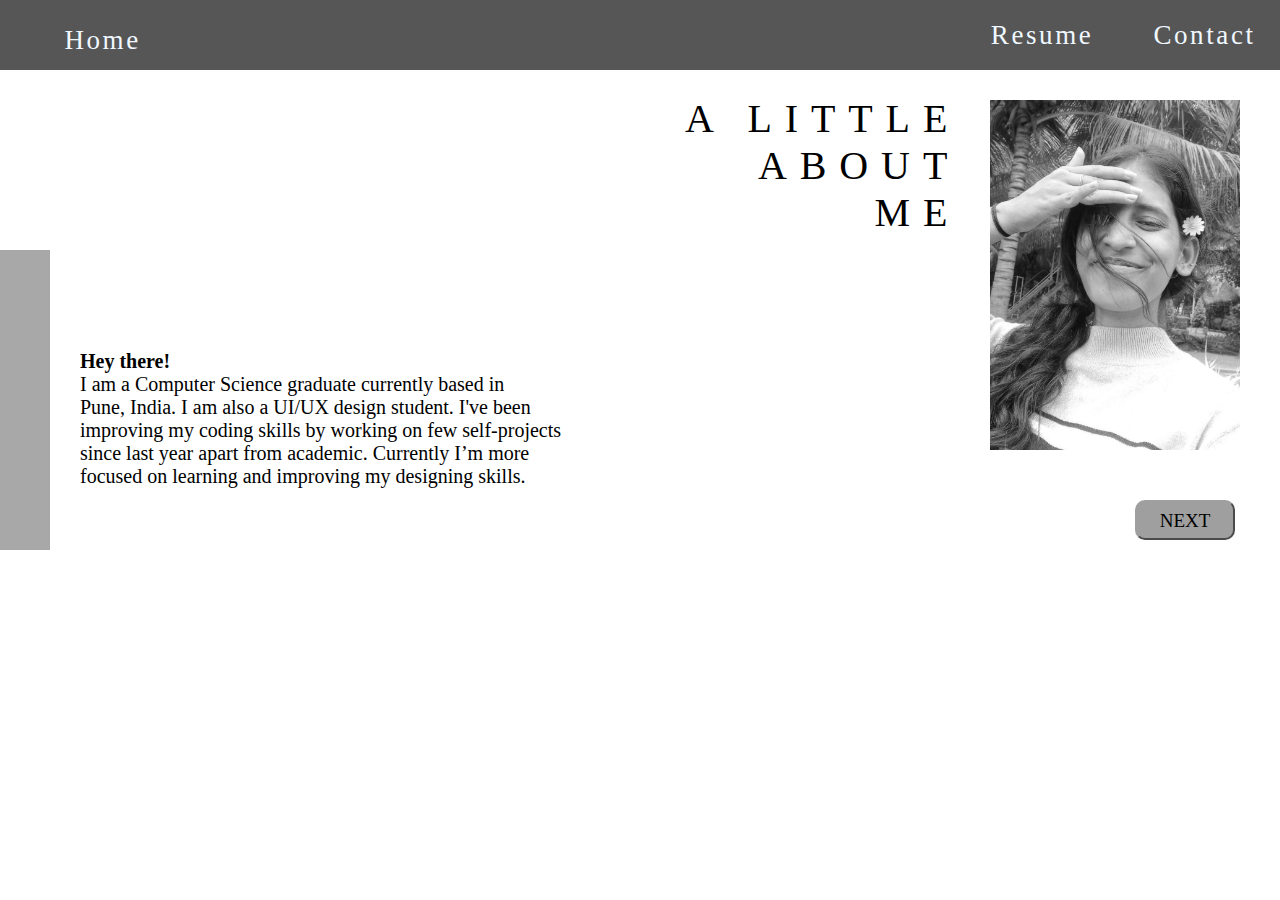
<file: Portfolio-MySpace2/about_me.html>
<!DOCTYPE html>
<html lang="en">
<head>
    <meta charset="UTF-8">
    <meta name="viewport" content="width=device-width, initial-scale=1.0">
    <title>About Me</title>
    <link rel="stylesheet" href="about_me_style.css">
    <script>
        function Page3()
        {
           window.open("page3.html");
        }
    </script>
</head>
<body>
        <header> 
            <div id="header"> 
                 <a id="home" href="index.html"> Home </a>
                 <a id="resume" href="Resume.pdf"> Resume </a>
                 <a id="contact" href="contact.html"> Contact </a>
            </div>
        </header>

        <div id="container">
            <div id="b2"> </div>

            <img src="Images\p1.jpg" id="photo2">

            <div id="text3"> 
                 
                A LITTLE <br>
                ABOUT <br>
                ME 
                    
            </div>

            <div id="para1">
                <p> <b> Hey there! </b><br>
                    I am a Computer Science graduate currently based in <br>
                    Pune, India. I am also a UI/UX design student. I've been <br>
                    improving my coding skills by working on few self-projects <br>
                    since last year apart from academic. Currently I’m more <br>
                    focused on learning and improving my designing skills.
                </p>
            </div>

            <button id="button_2" onclick="Page3()"> NEXT </button>
        </div>
</body>
</html>
</file>
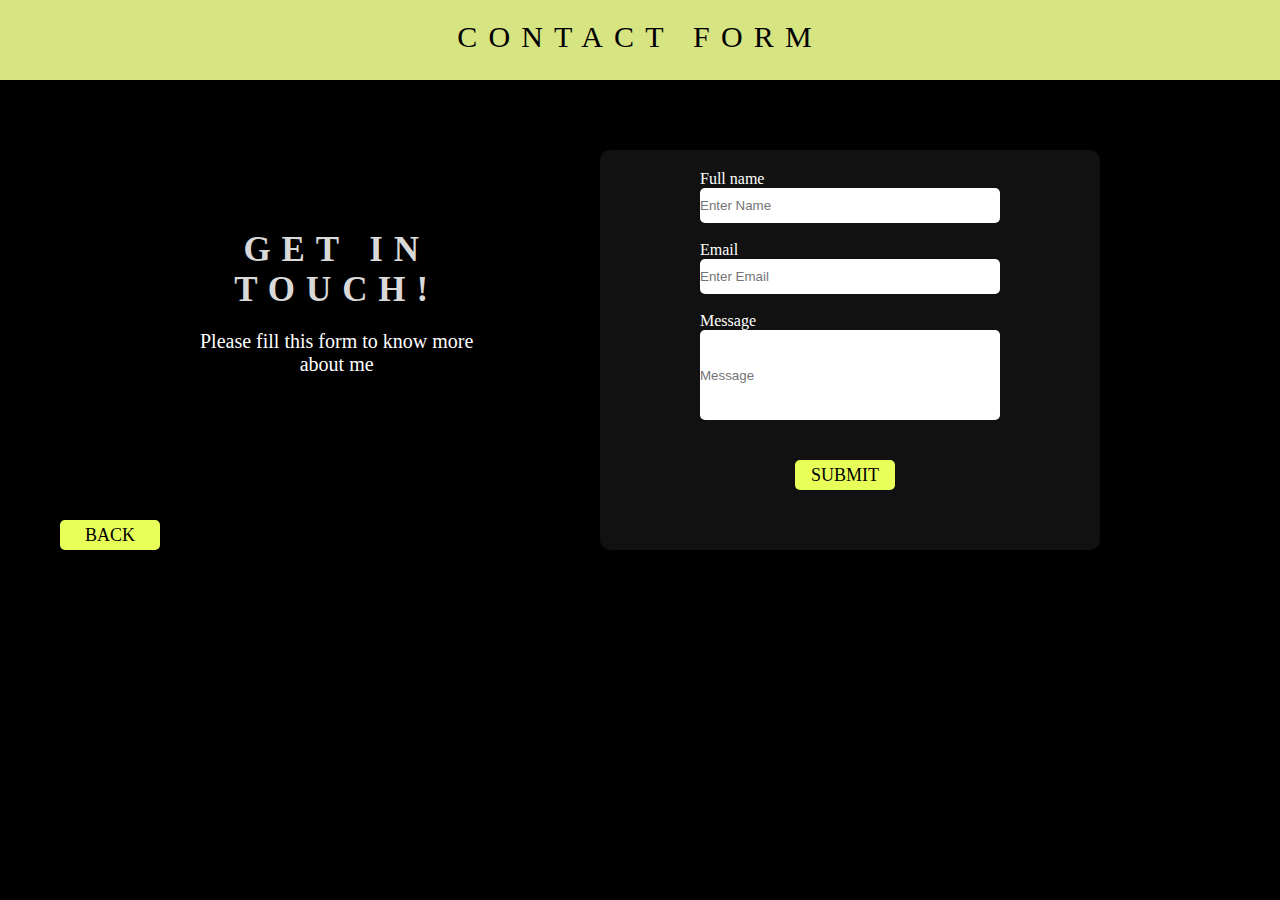
<file: Portfolio-MySpace2/contact.html>
<!DOCTYPE html>
<html lang="en">
<head>
    <meta charset="UTF-8">
    <meta name="viewport" content="width=device-width, initial-scale=1.0">
    <title>Document</title>
    <link rel="stylesheet" href="contact_style.css">

    <script> 
      function page3()
      {
        window.open("page3.html");
      }
    </script>
</head>
<body>
    <div id="container">
        <div id="heading">
            <p id="h1">CONTACT FORM</p>
          </div>

          <div id="h2">
            GET IN <BR>
            TOUCH!

            <p id="para2"> 
               Please fill this form to know more<br> 
               about me
            </p>
          </div>
            
          <div id="contact_form">
            <form action="connection.php" method="post">
              <p class="label"> Full name </p>
              <input type="text" id="name" class="info" placeholder="Enter Name" name="full_name"> <br> <br>

              <p class="label"> Email </p>
              <input type="text" id="email" class="info" placeholder="Enter Email" name="email"> <br> <br>

              <p class="label"> Message </p>
              <input type="text" id="message" class="info" placeholder="Message" name="message">
              
              <div id="button">
                <button id="button_2" name="SUBMIT"> SUBMIT </button>
              </div>
            </form>
          </div>

          <button id="back_button" onclick="page3()"> BACK</button>

        </div>

        <div id="thank_you" style="display: none;">
  <p>Thanks for filling up the form!</p>
  <button type="submit">Close</button>
</div>



</body>
</html>
</file>
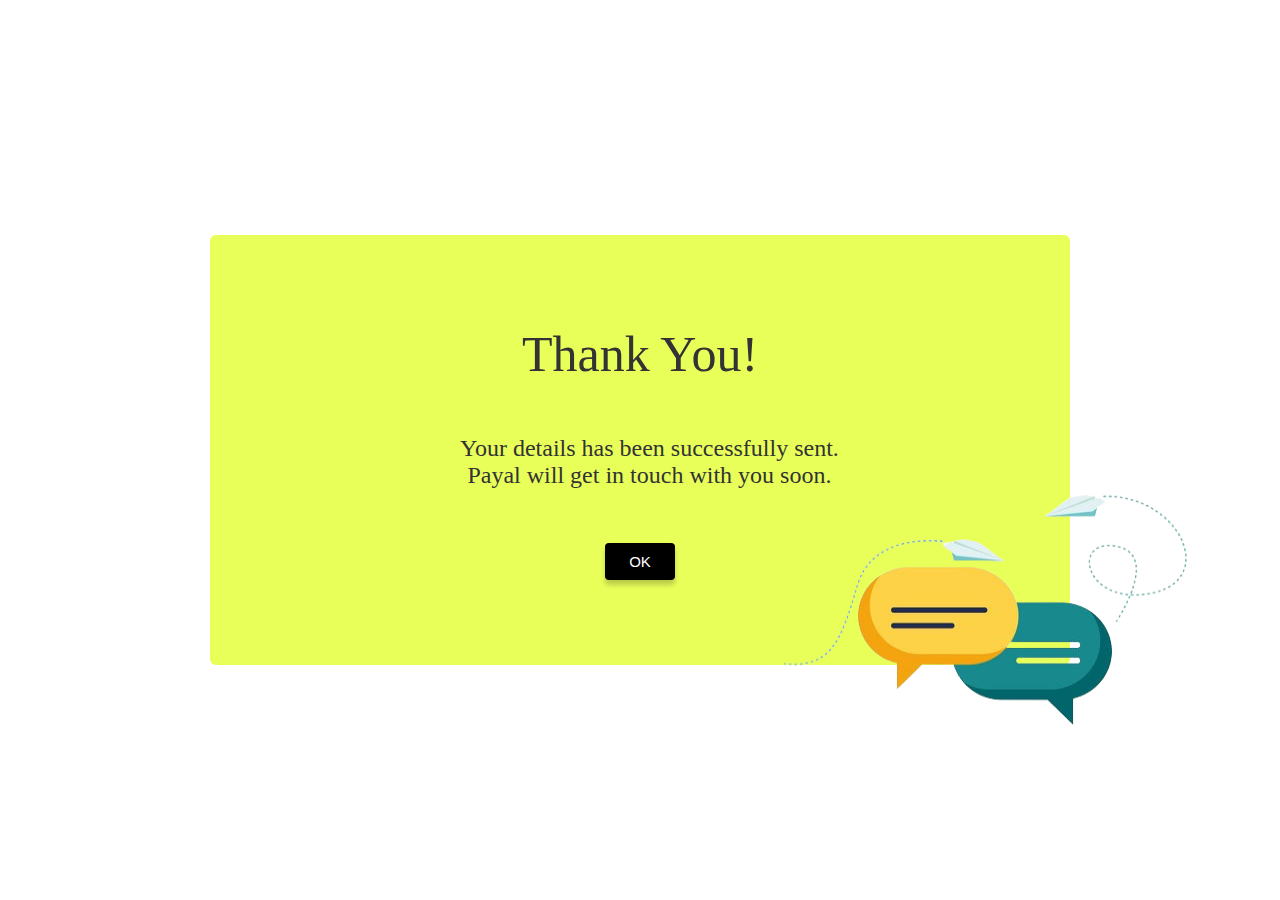
<file: Portfolio-MySpace2/thankyou-page.html>
<!DOCTYPE html>
<html lang="en">
<head>
    <meta charset="UTF-8">
    <meta name="viewport" content="width=device-width, initial-scale=1.0">
    <title>Document</title>
    <link rel="stylesheet" href="thankyou-page.css">
    <script>
              function contact()
      {
        window.open("contact.php");
      }
    </script>
</head>
<body>
    <div class="container">
        <div class="popup">
            <img src="Images\chat.png" id="chat-img">
            <h2> Thank You!</h2>
            <p style="font-size: 24px; position: absolute; left: 250px; top: 200px;"> Your details has been successfully sent. <br>Payal will get in touch with you soon.</p>
            <button type="button" onclick="contact()"> OK </button>
        </div>
    </div>
</body>
</html>
</file>
<file: Portfolio-MySpace2/about_me_style.css>
*{
    margin: 0px;
    padding: 0px;
    border: border-box;
}

#header{
    background-color: rgba(86, 86, 86, 1);
    height: 70px;
    width: 100%;
    position: fixed; 
    display: flex;
    justify-content: center;
    align-items: center;  
}

a{
    color: aliceblue;
    text-decoration: none;
    text-align: center;
    font-family: Istok Web;
    font-size: 27px;
    font-style: normal;
    font-weight: 400;
    line-height: normal;
    letter-spacing: 2.6px;


}

#home{
    margin-left: 40px;
    margin-top: 10px;
}

#resume{
  margin-left: 850px;
}

#contact{
    margin-left: 60px;
}

#b2{
    background-color: #A8A8A8;
    border-width: 1px;
    height: 300px;
    width: 50px;
    position: absolute;
    z-index: 20;
    margin-top: 250px;
}

 #photo2{
    height: 350px;
    width: 250px;
    margin-top: 100px;
    margin-left: 990px;
    position: absolute;
 }

 #text3{
    color: black;
    text-align: right;
    font-family: Istok Web;
    font-size: 40px;
    font-style: normal;
    font-weight: 400;
    line-height: normal;
    letter-spacing: 12.88px;
    position: absolute;
    margin-top: 95px;
    margin-left: 685px;
 }

 #para1{
    color: #000;
    font-family: Istok Web;
    font-size: 20px;
    font-style: normal;
    font-weight: 400;
    line-height: normal;
    position: absolute;
    margin-top: 350px;
    margin-left: 80px;
 }

 #button_2{
    width: 100px;
    height: 40px;
    border-radius: 10px;
    background: #9F9F9F;
    border-color: #9F9F9F;
    position: absolute;
    padding: 8px 22px;
    margin-top: 500px;
    margin-left: 1135px;
    font-family: Istok Web;
    font-size: 19px;
 }

#button_2:hover{
    background-color: #E8FF5A;
    box-shadow: 0px 8px 8px 0px rgba(0, 0, 0, 0.25);
    border-color: #E8FF5A;
}
</file>
<file: Portfolio-MySpace2/contact_style.css>
*{
    margin: 0px;
    padding: 0px;
}

#container{
    height: 100%;
    width: 100%;
    position: absolute;
    background-color: #000;

}

#heading{
    background-color: #D7E482;
    height: 80px;
}

#h1{
    color: #000;  
    text-align: center;
    font-family: Istok Web;
    font-size: 30px;
    font-style: normal;
    font-weight: 400;
    letter-spacing: 11.2px;
    padding-top: 20px;
}

#h2{
    color: #D9D9D9;
    text-align: center;
    font-family: Istok Web;
    font-size: 35px;
    font-style: normal;
    font-weight: 700;
    line-height: normal;
    letter-spacing: 10.92px;
    margin-top: 150px;
    margin-right: 600px;
    position: absolute;
    z-index: 20;
    margin-left: 200px;
}

#para2{
    color: white;
    font-size: 20px;
    font-family: Istok Web;
    font-weight: 400;
    word-wrap: break-word;
    letter-spacing: 0px;
    margin-top: 20px;
}

form{
  padding-bottom: 40px;
}

#contact_form{
    background-color: rgba(217, 217, 217, 0.08);
    height: 400px;
    width: 500px;
    border-radius: 10px;
    display: flex;
    flex-direction: column;
    justify-content: center;
    align-items: center;
    margin-left: 600px;
    position: absolute;
    z-index: 30;
    margin-top: 70px;
}


.info{
    height: 35px;
    width: 300px;
    border: none;
    border-radius: 5px;
}

#message{
    height: 90px;
}

.label{
    font-family: Istok Web;
    color: white;
}

#button_2{
    border: none;
    border-radius: 5px;
    height: 30px;
    width: 100px;
    font-family: istok web;
    font-size: 18px;
    background-color: #E8FF5A;
    margin-top: 40px;
    margin-left: 95px;
}

#button_2:hover{
    background-color: rgba(232, 255, 90, 0.60);
}

#button_2:active{
    font-size: 20px;
    transform: scale(1, 1);
}

#back_button{
 
    height: 30px;
    width: 100px;
    margin-top: 440px;
    margin-left: 60px;
    font-family: istok web;
    font-size: 18px;
    background-color: #E8FF5A;
    border: none;
    border-radius: 5px;
}

#back_button:hover{
    background-color: rgba(232, 255, 90, 0.60);
}

#back_button:active{
    font-size: 20px;
    transform: scale(1, 1);
}
</file>
<file: Portfolio-MySpace2/thankyou-page.css>
*{
   padding: 0px;
   margin: 0px;
   border: border-box;
}

.container{
    height: 100vh;
    width: 100%;
    background-color: #FFFFFF;
    display: flex;
    justify-content: center;
    align-items: center;
}

.popup{
    width: 800px;
    height: 400px;
    background-color: #E8FF5A;
    border-radius: 6px;
    position: absolute;
    top: 50%;
    left: 50%;
    transform: translate(-50%,-50%);
    text-align: center;
    padding: 0 30px 30px;
    color: #333;
}

#chat-img{
    height: 350px;
    width: 450px;
    position: absolute;
    top: 200px;
    left: 550px;
}

.popup h2{
    font-size: 50px;
    font-weight: 500;
    margin: 90px 0 10px;
}

.popup button{
    width: 70px;
    margin-top: 150px;
    padding: 10px 0;
    background-color: #000000;
    color: white;
    border: 0;
    outline: none;
    font-size: 15px;
    border-radius: 4px;
    cursor: pointer;
    box-shadow: 0 5px 5px rgba(0, 0, 0, 0.2);
}

.popup button:hover{
    width: 80px;
    font-size: 18px;
    background-color: rgb(32, 31, 31);
}

.popup button:active{
    transform: scale(1.2, 1.2);
}
</file>
